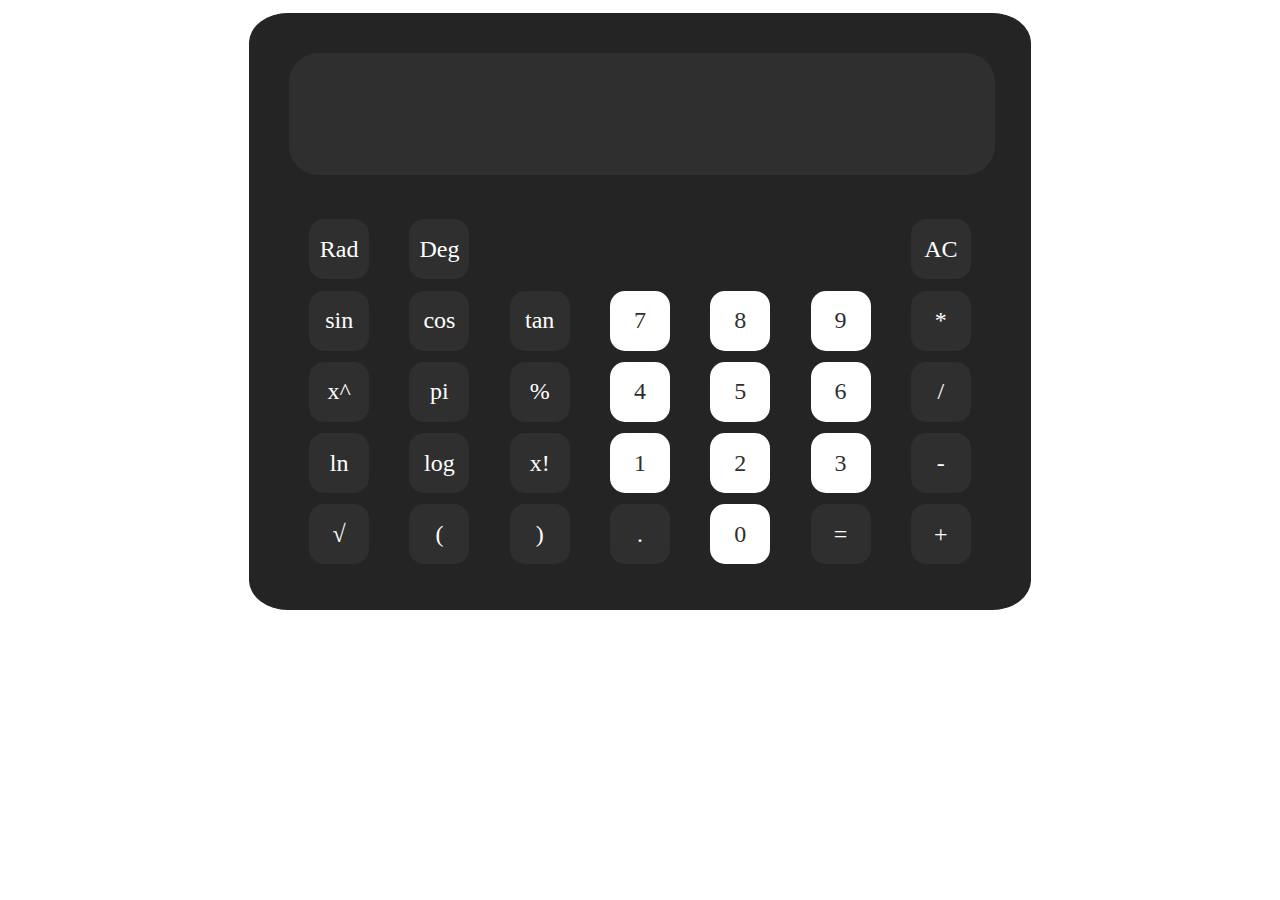
<file: calculator.html>
<!-- origenal : https://codepen.io/dishabansal/pen/xypOBB -->
<!DOCTYPE html>
<html lang="en">
<head>
    <meta charset="UTF-8">
    <meta name="viewport" content="width=device-width, initial-scale=1.0">
    <title>calculator</title>
	
    <style>

body {
  overflow:hidden;
  margin: 0 auto;
  text-align: center;
  font-size: 23px;
  background-color:transparent;

}

.main {
  max-width: 10%;
}

a,
a:visited  {
  color: goldenrod;
}

.dark {
  background : #FFF !important;
  color:  #2f2f2f !important;
}

.button > .over {
  text-decoration:overline;
  display: inline-block;
  position:relative;
  top: 3px;
  left: -4px;
}

.calculator {
  
  
    display: inline-block;
    margin: 1% 0;
    color: #FFF;
    border-radius: 5%;
	  border: 1px solid #242424;
/*     box-shadow: 0px 8px 20px 0px grey; */
    background-color: #242424;

  
}

.calculator button {
  
    font-size: x-large;
    color: #FFF;
    width: 2.5em;
    min-height: 2.5em;
    margin: 0.8%;
    border-radius: 25%;
    background-color: #2f2f2f;
    border: none;
    font-family: 'Helvetica Neue', cursive;

}

.calculator .buttonFake{
  font-size: x-large;
    color: #FFF;
    width: 2.5em;
    min-height: 2.5em;
    margin: 0.8%;
    border-radius: 25%;
    background-color: #242424;
    color: #242424;
    user-select: none;
    border: none;
    font-family: 'Helvetica Neue', cursive;

}


.calculator button:hover,
#clear:hover,
#backspace:hover {
  background: white !important;
  color: #242424;
  transform: scale(0.9);
  border-radius: 20%;
}

.calculator button:focus,
#clear:focus,
#backspace:focus {
  outline: none;
}

.button:active,
.button-active {
  background: gold;
  color: #FFF;
  transform: scale(0.9);
}

 #screen{
    background-color: #2f2f2f;
    /* box-shadow: 3px 3px 3px 3px grey; */
    border-radius: 29px;
    width: 90%;
    height: 120px;
    margin-left: 5%;
    margin-right: 5%;
    margin-top: 5%;
    text-align: right;
    overflow: auto;
    overflow-wrap: break-word;
    font-size: 60px;
    font-family: 'Helvetica Neue', sans-serif;
    color: #FFF;
    outline: none;
  border: none;

}

    


#clean {
  background: #2f2f2f;
}


.calculator__row1,
.calculator__row2,
.calculator__row3,
.calculator__row4,
.calculator__row5 {
  display: flex;
  margin: 0 auto;
     max-width: 90%;
  justify-content: space-around;
  align-items: center;
  font-family: 'Helvetica Neue', cursive;
}

.calculator__row5 {
  margin-bottom: 5%;
} 

.calculator__row1 {
  margin-top: 5%;
} 

.footer {
  /* margin-top: 2%;
  font-size: medium; */
  position: absolute;
  left: 0;
  right: 0;
  bottom: 0;
}


    </style>
    
</head>
<body>
<div id="main">
		<div class="calculator">
		<input type="text" id="screen">
      <div class="calculator__row1">
    <button class="button" >Rad</button>
    <button class="button" >Deg</button>
    <div class="buttonFake">Deg</div>
    <div class="buttonFake">Deg</div>
    <div class="buttonFake">Deg</div>
    <div class="buttonFake">Deg</div>
    <button class="button" id="clean" >AC</button>
</div>
    <div class="calculator__row2">
         <button class="button">sin</button>
         <button class="button">cos</button>
         <button class="button">tan</button>
		   <button class="button dark">7</button>
			<button class="button dark">8</button>
			<button class="button dark">9</button>
			<button class="button">*</button>
    </div>
	<div class="calculator__row3">
        <button class="button">x^</button>
        <button class="button">pi</button>
        <button class="button">%</button>
		  <button class="button dark">4</button>
			<button class="button dark">5</button>
			<button class="button dark">6</button>
			<button class="button">/</button>
	</div>
	<div class="calculator__row4">
      <button class="button">ln</button>
      <button class="button">log</button>
      <button class="button">x!</button>
			<button class="button dark">1</button>
			<button class="button dark">2</button>
			<button class="button dark">3</button>
			<button class="button">-</button>
	</div>
			<div class="calculator__row5">
      <button class="button">&radic;<span class="over"></span></button>
      <button class="button">(</button>
      <button class="button">)</button>
			<button class="button">.</button>
      <button class="button dark">0</button>
			<button class="button">=</button>
			<button class="button">+</button>
</div>
</div>
</div>

	
		
	
</body>

<script>
var display = document.getElementById("screen");
var buttons = document.getElementsByClassName("button");
  
  Array.prototype.forEach.call(buttons, function(button) {
  button.addEventListener("click", function() {
    if (button.textContent != "=" && 
    button.textContent != "AC" && 
    button.textContent != "*" && 
    button.textContent != "/" && 
    button.textContent != "√" && 
    button.textContent != "+" && 
    button.textContent != "%" && 
    button.textContent != "=" && 
    button.textContent != "-" && 
    button.textContent != "sin" && 
    button.textContent != "cos" && 
    button.textContent != "tan" && 
    button.textContent != "log" && 
    button.textContent != "ln" && 
    button.textContent != "x^" && 
    button.textContent != "x!" && 
    button.textContent != "pi" && 
    button.textContent != "Rad" 
    && button.textContent != "Deg") {
      display.value += button.textContent;
    } else if (button.textContent === "=") {
      equals();
    } else if (button.textContent === "AC") {
      clear();
    } else if (button.textContent === "*") {
      multiply();
    } else if (button.textContent === "/") {
      divide();
    } else if (button.textContent === "+") {
      plus();
      } else if (button.textContent === "-") {
      Minus();
    } else if (button.textContent === "%") {
      percent();
    } else if (button.textContent === "pi") {
      pi();
    } else if (button.textContent === "√") {
      squareRoot();
    } else if (button.textContent === "sin") {
      sin();
    } else if (button.textContent === "cos") {
      cos();
    } else if (button.textContent === "tan") {
      tan();
    } else if (button.textContent === "log") {
      log();
    } else if (button.textContent === "ln") {
      ln();
    } else if (button.textContent === "x^") {
      exponent();
    } else if (button.textContent === "x!") {
      factorial();
    } else if (button.textContent === "Rad") {
      radians();
    } else if (button.textContent === "Deg") {
      degrees();
    }
  });
});


function syntaxError() {
  if (eval(display.value) == SyntaxError || eval(display.value) == ReferenceError || eval(display.value) == TypeError) {
    display.value == "Syntax Error";
  }
}


function equals() {
  if ((display.value).indexOf("^") > -1) {
    var base = (display.value).slice(0, (display.value).indexOf("^"));
    var exponent = (display.value).slice((display.value).indexOf("^") + 1);
    display.value = eval("Math.pow(" + base + "," + exponent + ")");
  } else {
    display.value = eval(display.value)
    checkLength()
    syntaxError()
  }
}

function clear() {
  display.value = "";
}


function multiply() {
  display.value += "*";
}

function divide() {
  display.value +=  "/";
}
function plus() {
  display.value +=  "+";
}

function Minus() {
  display.value +=  "-";
}

function factorial() {
  var number = 1;
  if (display.value === 0) {
    display.value = "1";
  } else if (display.value < 0) {
    display.value = "undefined";
  } else {
    var number = 1;
    for (var i = display.value; i > 0; i--) {
      number *=  i;
    }
    display.value = number;
  }
}

function pi() {
  display.value = (display.value * Math.PI);
}

function square() {
  display.value = eval(display.value * display.value);
}

function squareRoot() {
  display.value = Math.sqrt(display.value);
}

function percent() {
  display.value = display.value / 100;
}

function sin() {
  display.value = Math.sin(display.value);
}

	
function cos() {
  display.value = Math.cos(display.value);
}

function tan() {
  display.value = Math.tan(display.value);
}

function log() {
  display.value = Math.log10(display.value);
}

function ln() {
  display.value = Math.log(display.value);
}

function exponent() {
  display.value += "^";
}


function radians() {
  display.value = display.value * (Math.PI / 180);
}

function degrees() {
  display.value = display.value * (180 / Math.PI);
}

</script>

</html>
</file>
